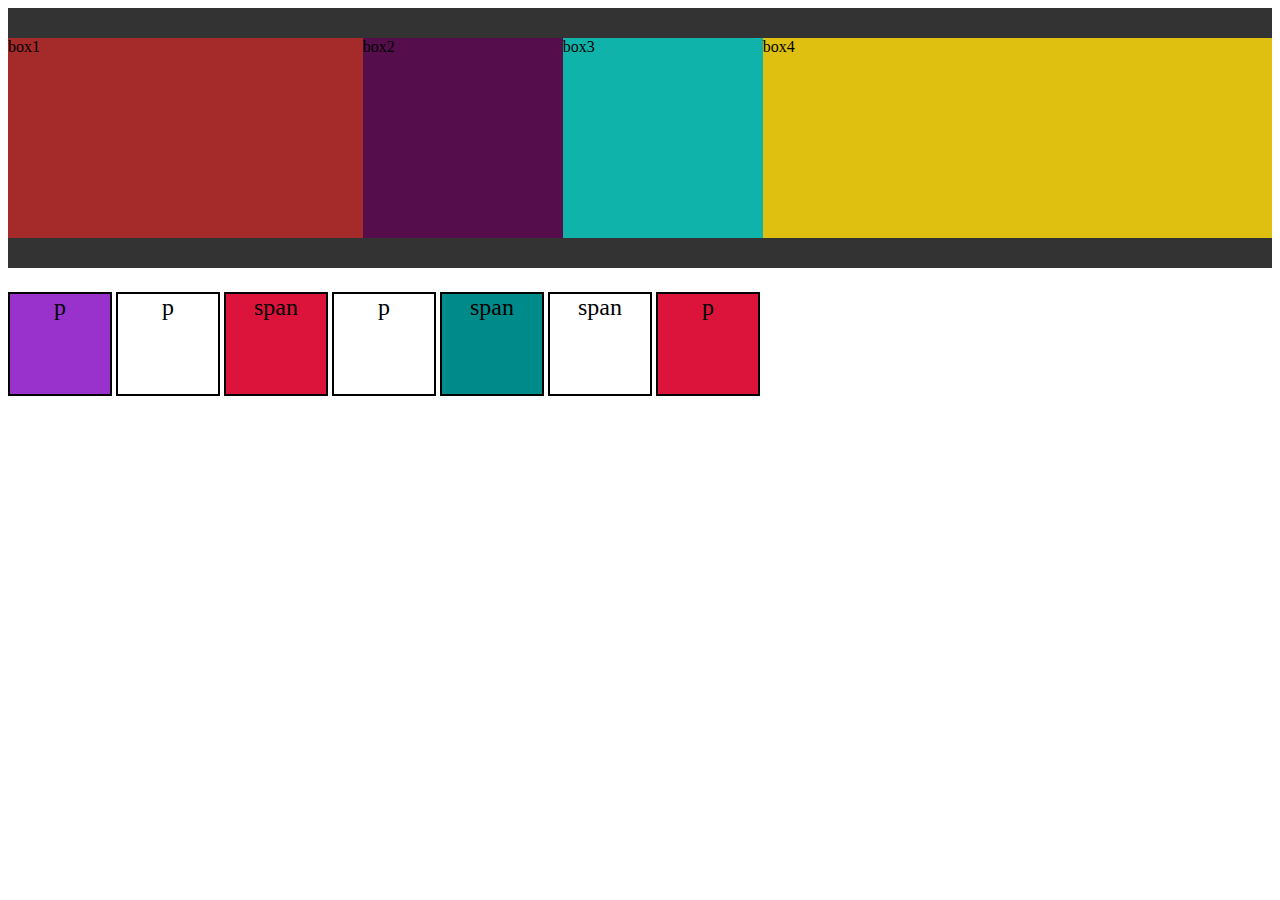
<file: flex-grow/grow.html>
<!DOCTYPE html>
<html lang="en">
<head>
  <meta charset="UTF-8">
  <meta http-equiv="X-UA-Compatible" content="IE=edge">
  <meta name="viewport" content="width=device-width, initial-scale=1.0">
  <link rel="stylesheet" href="./grow.css">
  <title>flex grow, css선택자</title>
</head>
<body>
 <div class="wrapper">
<div class="flex-list">
  <div class="flex-item">box1</div>
  <div class="flex-item">box2</div>
  <div class="flex-item">box3</div>
  <div class="flex-item">box4</div>

</div>
 </div> 
 <div class="selector">

  
  <p>p</p>
  <p>p</p>
  <span>span</span>
  <p>p</p>
  <span>span</span>
  <span>span</span>
  <p>p</p>
  
 </div>
</body>
</html>
</file>
<file: flex-grow/grow.css>
*{
  
}
.flex-list{
  display: flex;
  background-color: #333;
  padding: 30px 0;
}
.flex-item{
  width: 200px;
  height: 200px;
}

.flex-item:nth-child(1){
  flex-grow: 1;
  background-color: brown;
}
.flex-item:nth-child(2){
  background-color: rgb(85, 13, 75);
}
.flex-item:nth-child(3){
  background-color: rgb(16, 179, 170);
}
.flex-item:nth-child(4){
  flex-grow: 2;
  background-color: rgb(223, 192, 16);
}
.selector p , span{
display: inline-block;
width: 100px;
height: 100px;
border: 2px solid #000;
font-size: 24px;
text-align: center;
}
.selector p:last-child{
  background-color: darkgreen;
}
/*부모 안에서 모든 요소들 중에 첫번째, 마지막 요소 선택*/
.selector p:last-of-type{
  background-color: crimson;
}
/*타입이 p태그인 것 중에 마지막 요소*/

/*부모태그 안에 자식 중에 첫번째를 선택*/
.selector p:first-child{
  background-color: darkgoldenrod;
}
/*of-type은 p태그 중에 첫번째인것을 선택*/
.selector p:first-of-type{
  background-color: darkorchid;
}
/*부모 안에서 모든 요소들 중에 (n)번째 요소 선택*/
.selector span:nth-child(3){
  background-color: crimson;
}
/*.selector span:nth-child(5){
  background-color: darkred;
}*/
.selector span:nth-of-type(2){
  background-color: darkcyan;
}
</file>
